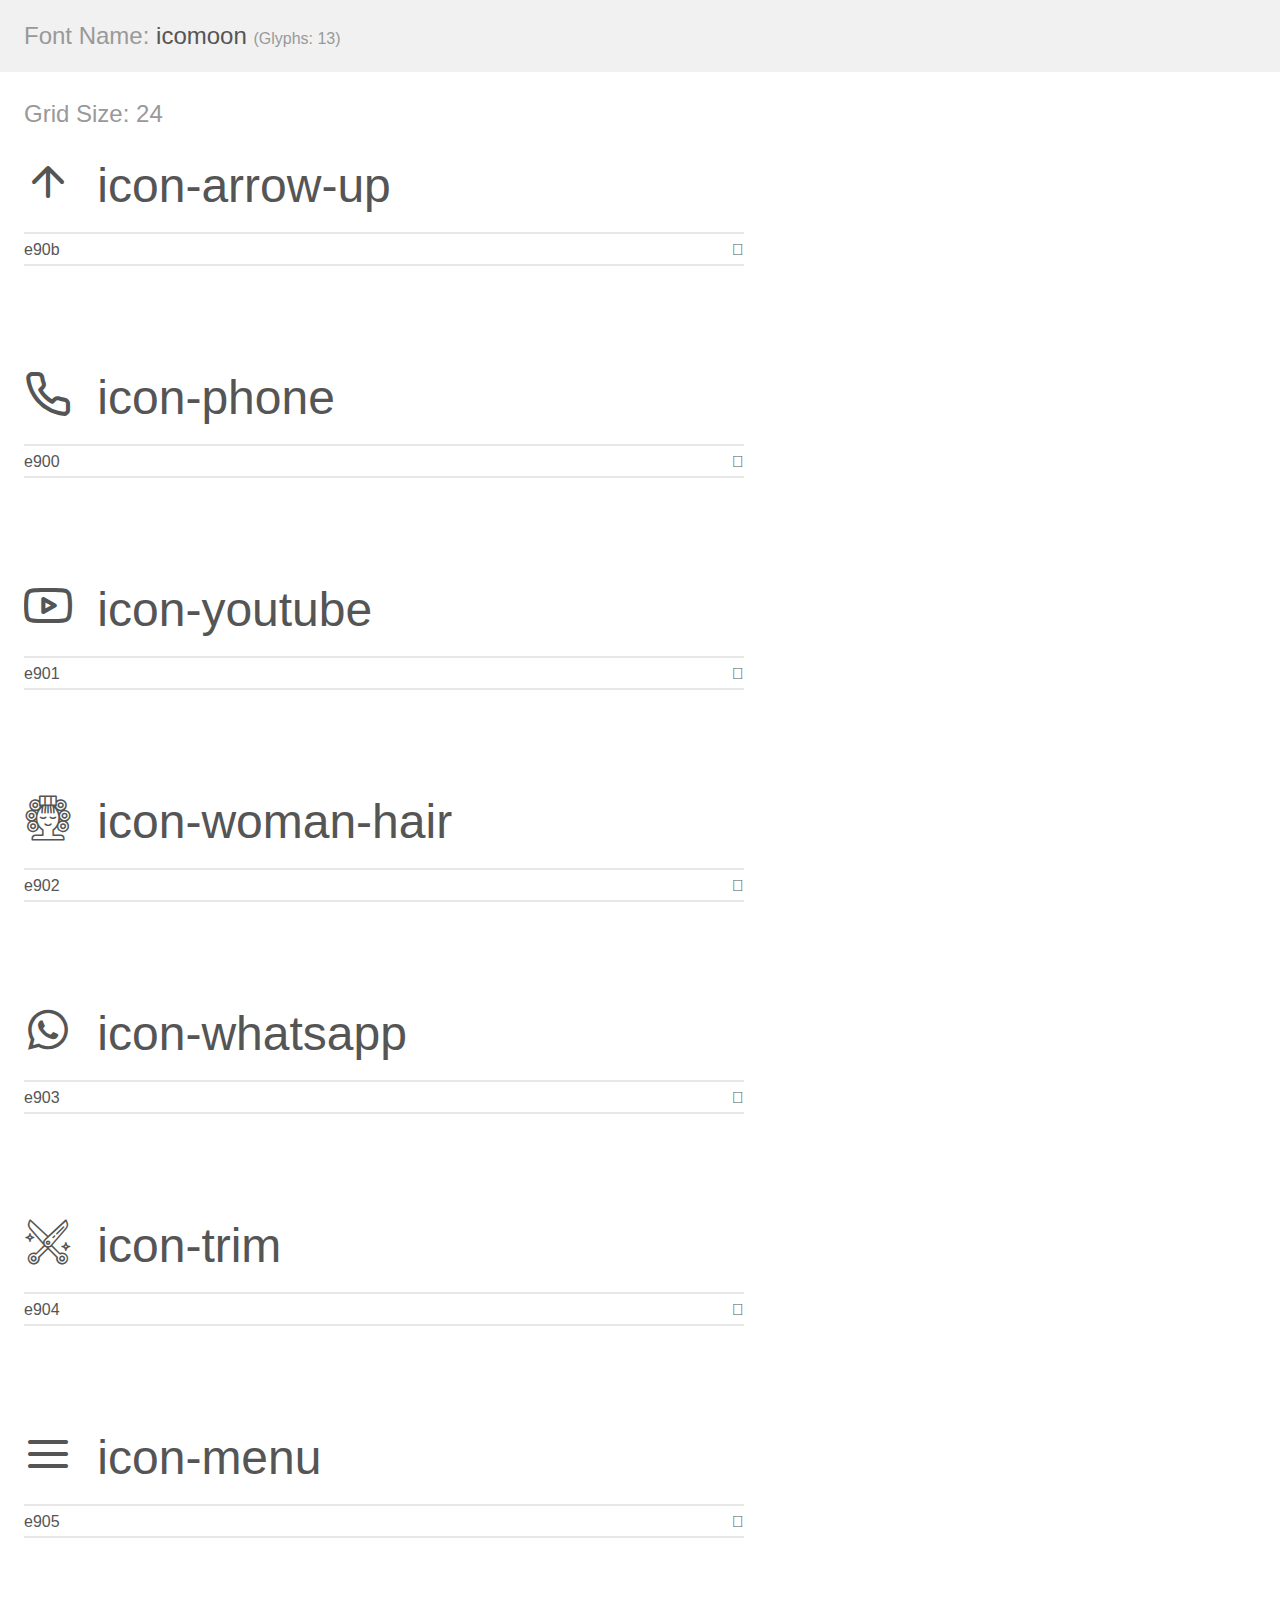
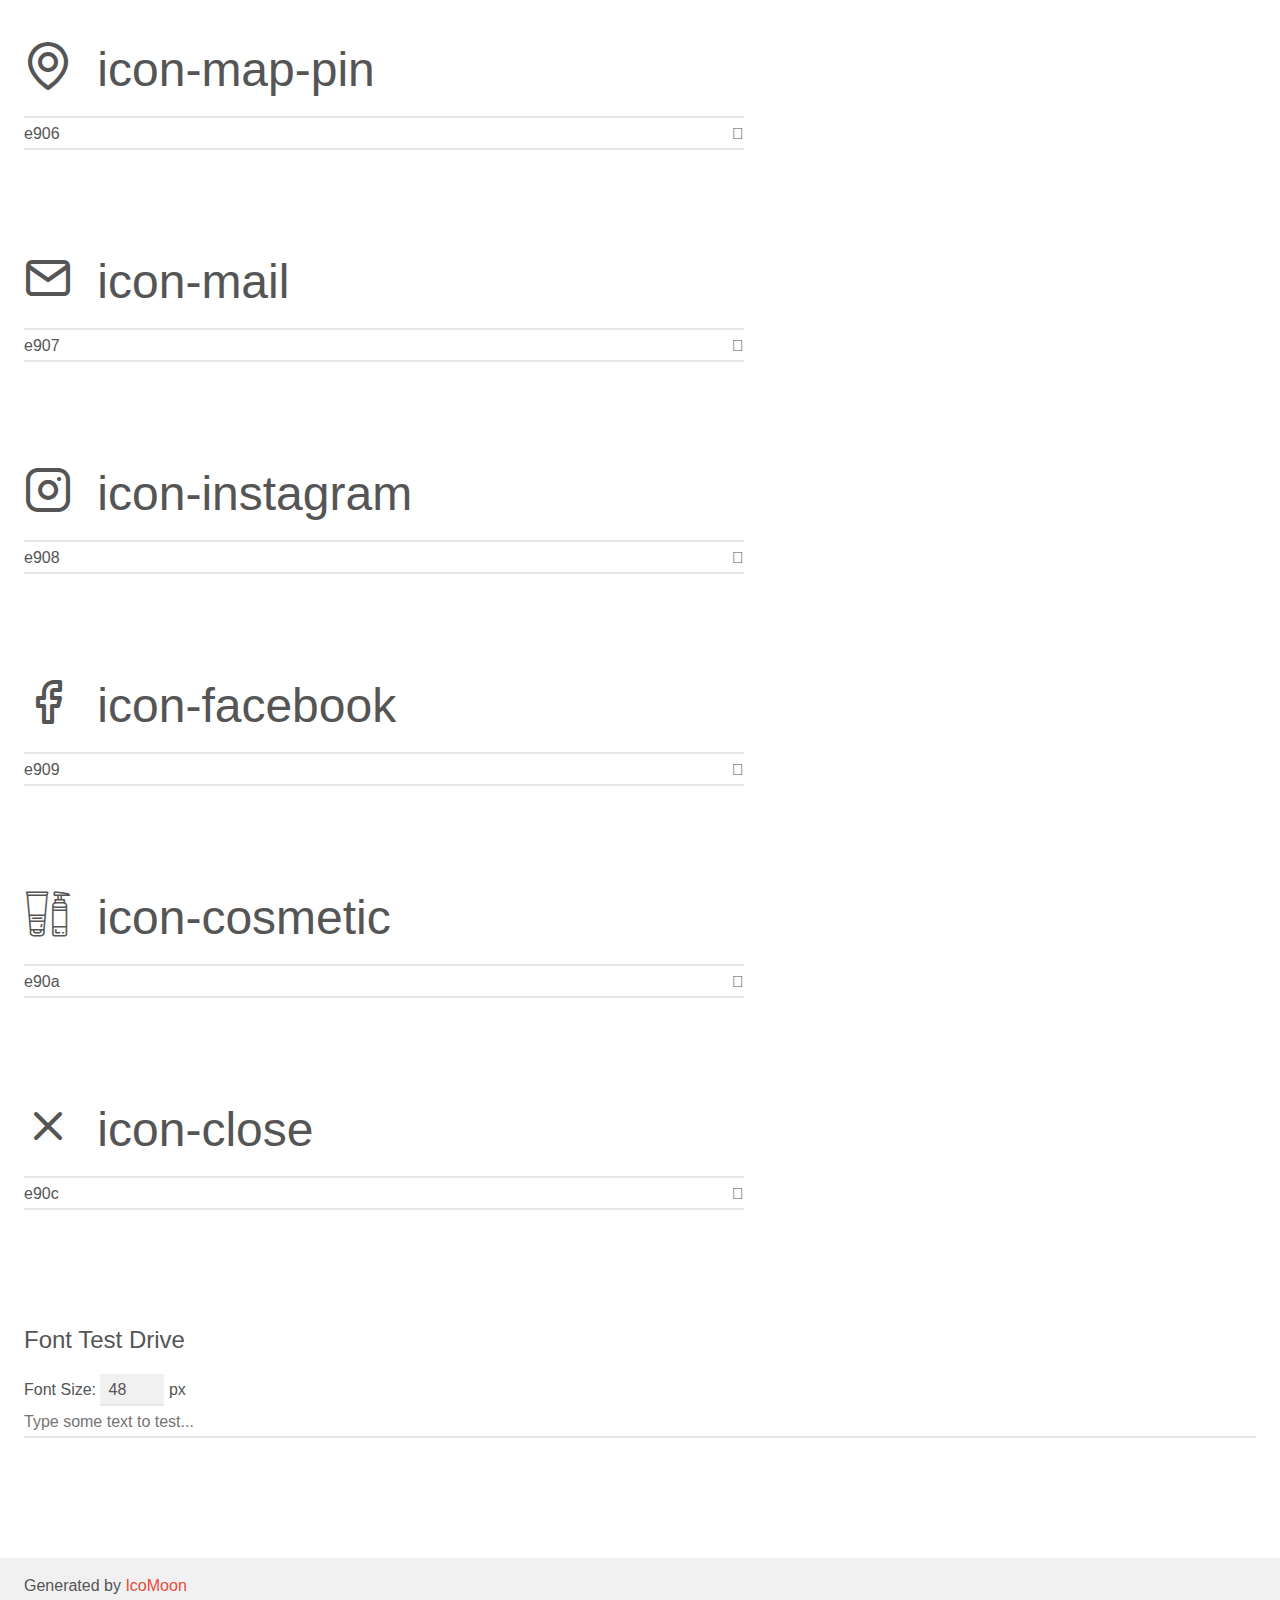
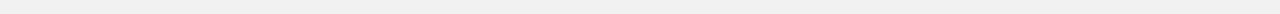
<file: assets/fonts/demo.html>
<!doctype html>
<html>
<head>
    <meta charset="utf-8">
    <title>IcoMoon Demo</title>
    <meta name="description" content="An Icon Font Generated By IcoMoon.io">
    <meta name="viewport" content="width=device-width, initial-scale=1">
    <link rel="stylesheet" href="demo-files/demo.css">
    <link rel="stylesheet" href="style.css"></head>
<body>
    <div class="bgc1 clearfix">
        <h1 class="mhmm mvm"><span class="fgc1">Font Name:</span> icomoon <small class="fgc1">(Glyphs:&nbsp;13)</small></h1>
    </div>
    <div class="clearfix mhl ptl">
        <h1 class="mvm mtn fgc1">Grid Size: 24</h1>
        <div class="glyph fs1">
            <div class="clearfix bshadow0 pbs">
                <span class="icon-arrow-up"></span>
                <span class="mls"> icon-arrow-up</span>
            </div>
            <fieldset class="fs0 size1of1 clearfix hidden-false">
                <input type="text" readonly value="e90b" class="unit size1of2" />
                <input type="text" maxlength="1" readonly value="&#xe90b;" class="unitRight size1of2 talign-right" />
            </fieldset>
            <div class="fs0 bshadow0 clearfix hidden-true">
                <span class="unit pvs fgc1">liga: </span>
                <input type="text" readonly value="" class="liga unitRight" />
            </div>
        </div>
        <div class="glyph fs1">
            <div class="clearfix bshadow0 pbs">
                <span class="icon-phone"></span>
                <span class="mls"> icon-phone</span>
            </div>
            <fieldset class="fs0 size1of1 clearfix hidden-false">
                <input type="text" readonly value="e900" class="unit size1of2" />
                <input type="text" maxlength="1" readonly value="&#xe900;" class="unitRight size1of2 talign-right" />
            </fieldset>
            <div class="fs0 bshadow0 clearfix hidden-true">
                <span class="unit pvs fgc1">liga: </span>
                <input type="text" readonly value="" class="liga unitRight" />
            </div>
        </div>
        <div class="glyph fs1">
            <div class="clearfix bshadow0 pbs">
                <span class="icon-youtube"></span>
                <span class="mls"> icon-youtube</span>
            </div>
            <fieldset class="fs0 size1of1 clearfix hidden-false">
                <input type="text" readonly value="e901" class="unit size1of2" />
                <input type="text" maxlength="1" readonly value="&#xe901;" class="unitRight size1of2 talign-right" />
            </fieldset>
            <div class="fs0 bshadow0 clearfix hidden-true">
                <span class="unit pvs fgc1">liga: </span>
                <input type="text" readonly value="" class="liga unitRight" />
            </div>
        </div>
        <div class="glyph fs1">
            <div class="clearfix bshadow0 pbs">
                <span class="icon-woman-hair"></span>
                <span class="mls"> icon-woman-hair</span>
            </div>
            <fieldset class="fs0 size1of1 clearfix hidden-false">
                <input type="text" readonly value="e902" class="unit size1of2" />
                <input type="text" maxlength="1" readonly value="&#xe902;" class="unitRight size1of2 talign-right" />
            </fieldset>
            <div class="fs0 bshadow0 clearfix hidden-true">
                <span class="unit pvs fgc1">liga: </span>
                <input type="text" readonly value="" class="liga unitRight" />
            </div>
        </div>
        <div class="glyph fs1">
            <div class="clearfix bshadow0 pbs">
                <span class="icon-whatsapp"></span>
                <span class="mls"> icon-whatsapp</span>
            </div>
            <fieldset class="fs0 size1of1 clearfix hidden-false">
                <input type="text" readonly value="e903" class="unit size1of2" />
                <input type="text" maxlength="1" readonly value="&#xe903;" class="unitRight size1of2 talign-right" />
            </fieldset>
            <div class="fs0 bshadow0 clearfix hidden-true">
                <span class="unit pvs fgc1">liga: </span>
                <input type="text" readonly value="" class="liga unitRight" />
            </div>
        </div>
        <div class="glyph fs1">
            <div class="clearfix bshadow0 pbs">
                <span class="icon-trim"></span>
                <span class="mls"> icon-trim</span>
            </div>
            <fieldset class="fs0 size1of1 clearfix hidden-false">
                <input type="text" readonly value="e904" class="unit size1of2" />
                <input type="text" maxlength="1" readonly value="&#xe904;" class="unitRight size1of2 talign-right" />
            </fieldset>
            <div class="fs0 bshadow0 clearfix hidden-true">
                <span class="unit pvs fgc1">liga: </span>
                <input type="text" readonly value="" class="liga unitRight" />
            </div>
        </div>
        <div class="glyph fs1">
            <div class="clearfix bshadow0 pbs">
                <span class="icon-menu"></span>
                <span class="mls"> icon-menu</span>
            </div>
            <fieldset class="fs0 size1of1 clearfix hidden-false">
                <input type="text" readonly value="e905" class="unit size1of2" />
                <input type="text" maxlength="1" readonly value="&#xe905;" class="unitRight size1of2 talign-right" />
            </fieldset>
            <div class="fs0 bshadow0 clearfix hidden-true">
                <span class="unit pvs fgc1">liga: </span>
                <input type="text" readonly value="" class="liga unitRight" />
            </div>
        </div>
        <div class="glyph fs1">
            <div class="clearfix bshadow0 pbs">
                <span class="icon-map-pin"></span>
                <span class="mls"> icon-map-pin</span>
            </div>
            <fieldset class="fs0 size1of1 clearfix hidden-false">
                <input type="text" readonly value="e906" class="unit size1of2" />
                <input type="text" maxlength="1" readonly value="&#xe906;" class="unitRight size1of2 talign-right" />
            </fieldset>
            <div class="fs0 bshadow0 clearfix hidden-true">
                <span class="unit pvs fgc1">liga: </span>
                <input type="text" readonly value="" class="liga unitRight" />
            </div>
        </div>
        <div class="glyph fs1">
            <div class="clearfix bshadow0 pbs">
                <span class="icon-mail"></span>
                <span class="mls"> icon-mail</span>
            </div>
            <fieldset class="fs0 size1of1 clearfix hidden-false">
                <input type="text" readonly value="e907" class="unit size1of2" />
                <input type="text" maxlength="1" readonly value="&#xe907;" class="unitRight size1of2 talign-right" />
            </fieldset>
            <div class="fs0 bshadow0 clearfix hidden-true">
                <span class="unit pvs fgc1">liga: </span>
                <input type="text" readonly value="" class="liga unitRight" />
            </div>
        </div>
        <div class="glyph fs1">
            <div class="clearfix bshadow0 pbs">
                <span class="icon-instagram"></span>
                <span class="mls"> icon-instagram</span>
            </div>
            <fieldset class="fs0 size1of1 clearfix hidden-false">
                <input type="text" readonly value="e908" class="unit size1of2" />
                <input type="text" maxlength="1" readonly value="&#xe908;" class="unitRight size1of2 talign-right" />
            </fieldset>
            <div class="fs0 bshadow0 clearfix hidden-true">
                <span class="unit pvs fgc1">liga: </span>
                <input type="text" readonly value="" class="liga unitRight" />
            </div>
        </div>
        <div class="glyph fs1">
            <div class="clearfix bshadow0 pbs">
                <span class="icon-facebook"></span>
                <span class="mls"> icon-facebook</span>
            </div>
            <fieldset class="fs0 size1of1 clearfix hidden-false">
                <input type="text" readonly value="e909" class="unit size1of2" />
                <input type="text" maxlength="1" readonly value="&#xe909;" class="unitRight size1of2 talign-right" />
            </fieldset>
            <div class="fs0 bshadow0 clearfix hidden-true">
                <span class="unit pvs fgc1">liga: </span>
                <input type="text" readonly value="" class="liga unitRight" />
            </div>
        </div>
        <div class="glyph fs1">
            <div class="clearfix bshadow0 pbs">
                <span class="icon-cosmetic"></span>
                <span class="mls"> icon-cosmetic</span>
            </div>
            <fieldset class="fs0 size1of1 clearfix hidden-false">
                <input type="text" readonly value="e90a" class="unit size1of2" />
                <input type="text" maxlength="1" readonly value="&#xe90a;" class="unitRight size1of2 talign-right" />
            </fieldset>
            <div class="fs0 bshadow0 clearfix hidden-true">
                <span class="unit pvs fgc1">liga: </span>
                <input type="text" readonly value="" class="liga unitRight" />
            </div>
        </div>
        <div class="glyph fs1">
            <div class="clearfix bshadow0 pbs">
                <span class="icon-close"></span>
                <span class="mls"> icon-close</span>
            </div>
            <fieldset class="fs0 size1of1 clearfix hidden-false">
                <input type="text" readonly value="e90c" class="unit size1of2" />
                <input type="text" maxlength="1" readonly value="&#xe90c;" class="unitRight size1of2 talign-right" />
            </fieldset>
            <div class="fs0 bshadow0 clearfix hidden-true">
                <span class="unit pvs fgc1">liga: </span>
                <input type="text" readonly value="" class="liga unitRight" />
            </div>
        </div>
    </div>

    <!--[if gt IE 8]><!-->
    <div class="mhl clearfix mbl">
        <h1>Font Test Drive</h1>
        <label>
            Font Size: <input id="fontSize" type="number" class="textbox0 mbm"
            min="8" value="48" />
            px
        </label>
        <input id="testText" type="text" class="phl size1of1 mvl"
        placeholder="Type some text to test..." value=""/>
        <div id="testDrive" class="icon-" style="font-family: icomoon">&nbsp;
        </div>
    </div>
    <!--<![endif]-->
    <div class="bgc1 clearfix">
        <p class="mhl">Generated by <a href="https://icomoon.io/app">IcoMoon</a></p>
    </div>

    <script src="demo-files/demo.js"></script>
</body>
</html>
</file>
<file: assets/fonts/demo-files/demo.css>
body {
  padding: 0;
  margin: 0;
  font-family: sans-serif;
  font-size: 1em;
  line-height: 1.5;
  color: #555;
  background: #fff;
}
h1 {
  font-size: 1.5em;
  font-weight: normal;
}
small {
  font-size: .66666667em;
}
a {
  color: #e74c3c;
  text-decoration: none;
}
a:hover, a:focus {
  box-shadow: 0 1px #e74c3c;
}
.bshadow0, input {
  box-shadow: inset 0 -2px #e7e7e7;
}
input:hover {
  box-shadow: inset 0 -2px #ccc;
}
input, fieldset {
  font-family: sans-serif;
  font-size: 1em;
  margin: 0;
  padding: 0;
  border: 0;
}
input {
  color: inherit;
  line-height: 1.5;
  height: 1.5em;
  padding: .25em 0;
}
input:focus {
  outline: none;
  box-shadow: inset 0 -2px #449fdb;
}
.glyph {
  font-size: 16px;
  width: 15em;
  padding-bottom: 1em;
  margin-right: 4em;
  margin-bottom: 1em;
  float: left;
  overflow: hidden;
}
.liga {
  width: 80%;
  width: calc(100% - 2.5em);
}
.talign-right {
  text-align: right;
}
.talign-center {
  text-align: center;
}
.bgc1 {
  background: #f1f1f1;
}
.fgc1 {
  color: #999;
}
.fgc0 {
  color: #000;
}
p {
  margin-top: 1em;
  margin-bottom: 1em;
}
.mvm {
  margin-top: .75em;
  margin-bottom: .75em;
}
.mtn {
  margin-top: 0;
}
.mtl, .mal {
  margin-top: 1.5em;
}
.mbl, .mal {
  margin-bottom: 1.5em;
}
.mal, .mhl {
  margin-left: 1.5em;
  margin-right: 1.5em;
}
.mhmm {
  margin-left: 1em;
  margin-right: 1em;
}
.mls {
  margin-left: .25em;
}
.ptl {
  padding-top: 1.5em;
}
.pbs, .pvs {
  padding-bottom: .25em;
}
.pvs, .pts {
  padding-top: .25em;
}
.unit {
  float: left;
}
.unitRight {
  float: right;
}
.size1of2 {
  width: 50%;
}
.size1of1 {
  width: 100%;
}
.clearfix:before, .clearfix:after {
  content: " ";
  display: table;
}
.clearfix:after {
  clear: both;
}
.hidden-true {
  display: none;
}
.textbox0 {
  width: 3em;
  background: #f1f1f1;
  padding: .25em .5em;
  line-height: 1.5;
  height: 1.5em;
}
#testDrive {
  display: block;
  padding-top: 24px;
  line-height: 1.5;
}
.fs0 {
  font-size: 16px;
}
.fs1 {
  font-size: 48px;
}
</file>
<file: assets/fonts/style.css>
@font-face {
  font-family: 'icomoon';
  src:  url('fonts/icomoon.eot?uorheh');
  src:  url('fonts/icomoon.eot?uorheh#iefix') format('embedded-opentype'),
    url('fonts/icomoon.ttf?uorheh') format('truetype'),
    url('fonts/icomoon.woff?uorheh') format('woff'),
    url('fonts/icomoon.svg?uorheh#icomoon') format('svg');
  font-weight: normal;
  font-style: normal;
  font-display: block;
}

[class^="icon-"], [class*=" icon-"] {
  /* use !important to prevent issues with browser extensions that change fonts */
  font-family: 'icomoon' !important;
  speak: never;
  font-style: normal;
  font-weight: normal;
  font-variant: normal;
  text-transform: none;
  line-height: 1;

  /* Better Font Rendering =========== */
  -webkit-font-smoothing: antialiased;
  -moz-osx-font-smoothing: grayscale;
}

.icon-arrow-up:before {
  content: "\e90b";
}
.icon-phone:before {
  content: "\e900";
}
.icon-youtube:before {
  content: "\e901";
}
.icon-woman-hair:before {
  content: "\e902";
}
.icon-whatsapp:before {
  content: "\e903";
}
.icon-trim:before {
  content: "\e904";
}
.icon-menu:before {
  content: "\e905";
}
.icon-map-pin:before {
  content: "\e906";
}
.icon-mail:before {
  content: "\e907";
}
.icon-instagram:before {
  content: "\e908";
}
.icon-facebook:before {
  content: "\e909";
}
.icon-cosmetic:before {
  content: "\e90a";
}
.icon-close:before {
  content: "\e90c";
}
</file>
